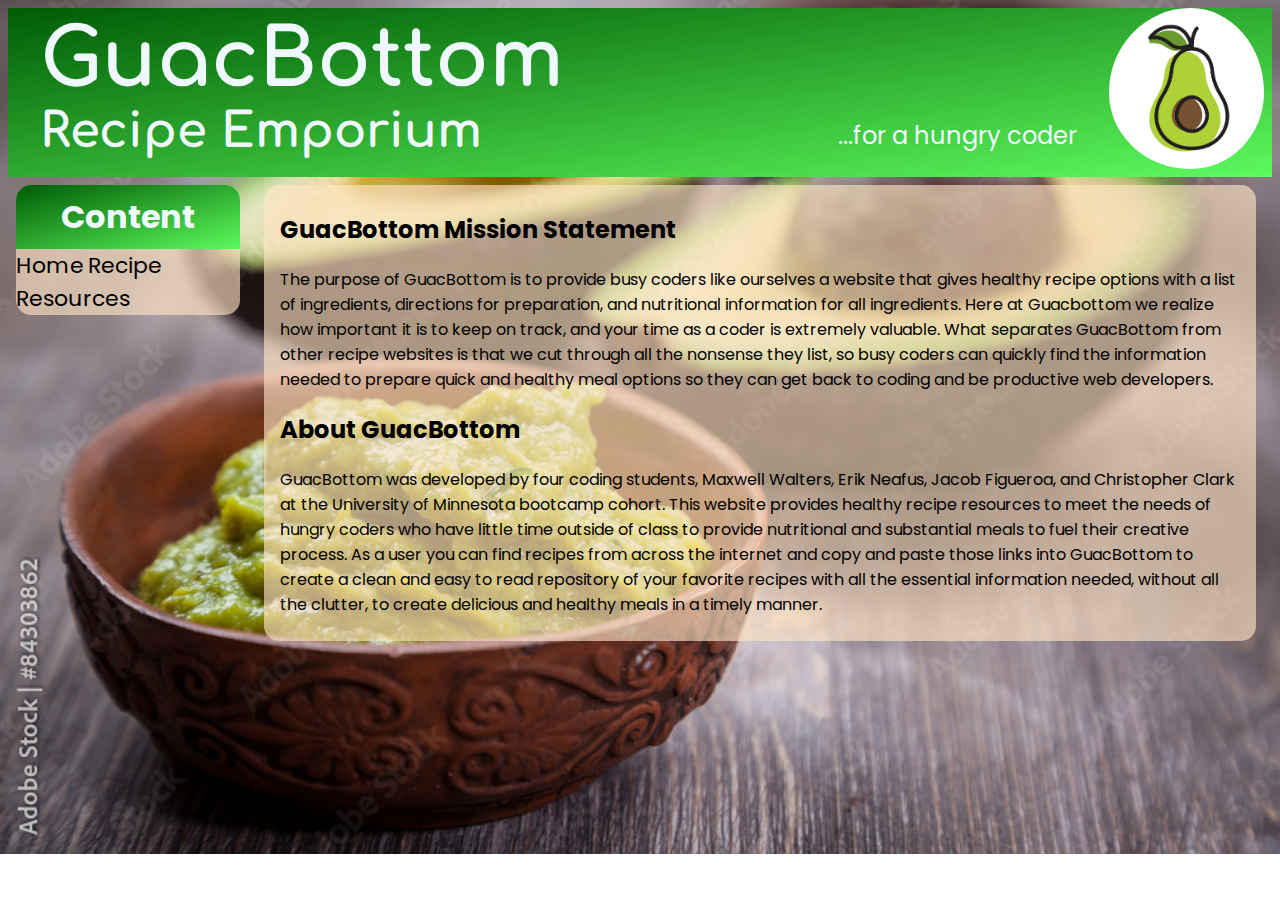
<file: index.html>
<!DOCTYPE html>
<html lang="en">
<head>
  <meta charset="UTF-8">
  <meta http-equiv="X-UA-Compatible" content="IE=edge">
  <meta name="viewport" content="width=device-width, initial-scale=1.0">
  <link href="https://fonts.googleapis.com/css2?family=Comfortaa:wght@700&family=Poppins&display=swap" rel="stylesheet">
  <link href="https://cdn.jsdelivr.net/npm/bootstrap@5.3.0-alpha1/dist/css/bootstrap.min.css" rel="stylesheet" integrity="sha384-GLhlTQ8iRABdZLl6O3oVMWSktQOp6b7In1Zl3/Jr59b6EGGoI1aFkw7cmDA6j6gD" crossorigin="anonymous">
  <link rel="stylesheet" href="./assets/styles/style.css">
  <title>Document</title>
</head>

<body>
  <header>
      <div class="nameDiv">
        <h1 class="name">GuacBottom</h1>
        <h2 class="nameSubtext">Recipe Emporium</h2>
      </div> 
      <div class="subtextImageContainer">
        <p class="subtext">...for a hungry coder</p>
        <img src="./assets/images/avocado-logo.jpg" alt="Image of an avocado">
      </div>  
  </header>
  
  <main class="mainContainer">
    
    <div class="navContainer">
      <div class="row navBar">
        <h3 class="navHeader">Content</h3>
        <a class="link" href="./index.html">Home</a> 
        <a class="link" href="./assets/pages-other/recipe.html">Recipe</a>
        <a class="link" href="./assets/pages-other/resource.html">Resources</a>
      </div>
    </div>  

    <div class="mainTextContainer">
      <div class="missionStatementContainer">
        <h2>GuacBottom Mission Statement</h2>
        <p>The purpose of GuacBottom is to provide busy coders like ourselves a website that gives healthy recipe options with a list of ingredients, directions for preparation, and nutritional information for all ingredients. Here at Guacbottom we realize how important it is to keep on track, and your time as a coder is extremely valuable. What separates GuacBottom from other recipe websites is that we cut through all the nonsense they list, so busy coders can quickly find the information needed to prepare quick and healthy meal options so they can get back to coding and be productive web developers.</p>

        <h2>About GuacBottom</h2>
        <p>GuacBottom was developed by four coding students, Maxwell Walters, Erik Neafus, Jacob Figueroa, and Christopher Clark at the University of Minnesota bootcamp cohort. This website provides healthy recipe resources to meet the needs of hungry coders who have little time outside of class to provide nutritional and substantial meals to fuel their creative process. As a user you can find recipes from across the internet and copy and paste those links into GuacBottom to create a clean and easy to read repository of your favorite recipes with all the essential information needed, without all the clutter, to create delicious and healthy meals in a timely manner.
        </p>
        
      </div>
    </div>
  </main>

  <script src="https://code.jquery.com/jquery-3.5.1.min.js"></script>
    <script src="https://cdn.jsdelivr.net/npm/bootstrap@5.3.0-alpha1/dist/js/bootstrap.bundle.min.js" integrity="sha384-w76AqPfDkMBDXo30jS1Sgez6pr3x5MlQ1ZAGC+nuZB+EYdgRZgiwxhTBTkF7CXvN" crossorigin="anonymous"></script>
  <script src="./assets/script/script.js"></script>
</body>
</html>
</file>
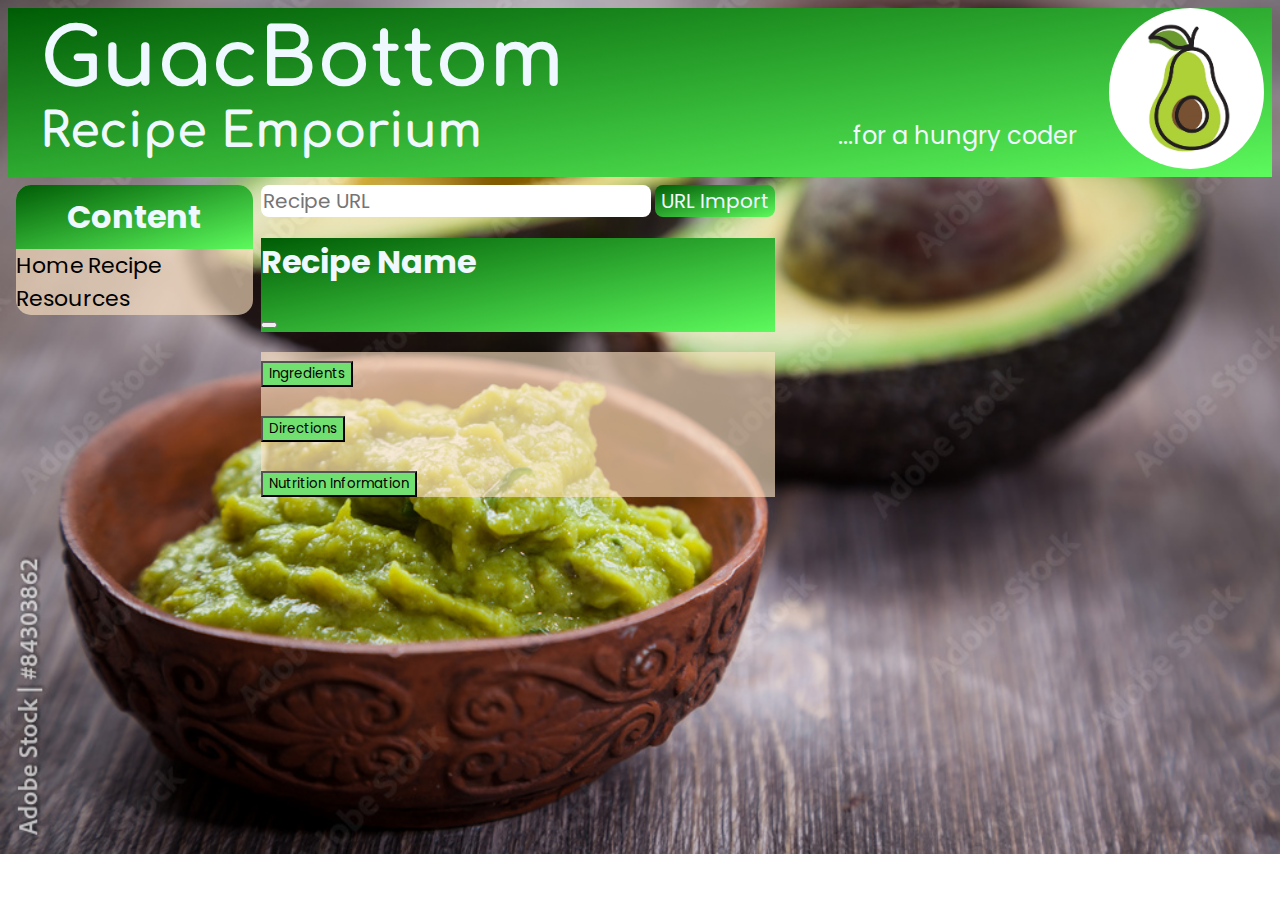
<file: assets/pages-other/recipe.html>
<!DOCTYPE html>
<html lang="en">
<head>
  <meta charset="UTF-8">
  <meta http-equiv="X-UA-Compatible" content="IE=edge">
  <meta name="viewport" content="width=device-width, initial-scale=1.0">
  <link href="https://fonts.googleapis.com/css2?family=Comfortaa:wght@700&family=Poppins&display=swap" rel="stylesheet">
  <link href="https://cdn.jsdelivr.net/npm/bootstrap@5.3.0-alpha1/dist/css/bootstrap.min.css" rel="stylesheet" integrity="sha384-GLhlTQ8iRABdZLl6O3oVMWSktQOp6b7In1Zl3/Jr59b6EGGoI1aFkw7cmDA6j6gD" crossorigin="anonymous">
  <link rel="stylesheet" href="../styles/style.css">
  <title>Document</title>
</head>

<body>
  <header>
      <div class="nameDiv">
        <h1 class="name">GuacBottom</h1>
        <h2 class="nameSubtext">Recipe Emporium</h2>
      </div> 
      <div class="subtextImageContainer">
        <p class="subtext">...for a hungry coder</p>
        <img src="../images/avocado-logo.jpg" alt="Image of an avocado">
      </div>  
  </header>
  
  <main class="mainContainer">
    
    <div class="navContainer">
      <div class="row navBar">
        <h3 class="navHeader">Content</h3>
        <a class="link" href="../../index.html">Home</a>
        <a class="link" href="./recipe.html">Recipe</a>
        <a class="link" href="./resource.html">Resources</a>
      </div>
    </div>  

    
<div class="contentContainer">

  <div class="urlImport">
      <input type="url" id="url-import" placeholder="Recipe URL">
      <button id="url-import-button">URL Import</button>
    </div>

    <div class="card-container row">
      <div id="buttonContainer">
        <button type="button" class="btn btn-primary recipe" data-bs-toggle="modal" data-bs-target="#exampleModal">
          Open Recipe  <!-- Button trigger modal -->
        </button>
      </div>
      
    </div>
  <!-- Modal -->
  <div class="modal fade" id="exampleModal" tabindex="-1" aria-labelledby="exampleModalLabel" aria-hidden="true">
    <div class="modal-dialog">
      <div class="modal-content">
        <div class="modal-header">
          <h1 class="modal-title fs-5" id="exampleModalLabel">Recipe Name</h1>
          <button type="button" class="btn-close" data-bs-dismiss="modal" aria-label="Close"></button>
        </div>
        <div class="modal-body">
              <div class="accordion" id="accordion-body">
                <div class="accordion-item">
                  <h2 class="accordion-header headingOne" id="panelsStayOpen-headingOne">
                    <button class="accordion-button collapsed ingredients" type="button" data-bs-toggle="collapse" data-bs-target="#panelsStayOpen-collapseOne" aria-expanded="false" aria-controls="panelsStayOpen-collapseOne">
                    Ingredients
                    </button>
                  </h2>
                  <div id="panelsStayOpen-collapseOne" class="accordion-collapse collapse" aria-labelledby="panelsStayOpen-headingOne">
                    <ul class="accordion-body-ingredients"></ul>
                  </div>
                </div>
                <div class="accordion-item">
                  <h2 class="accordion-header" id="panelsStayOpen-headingTwo">
                    <button class="accordion-button collapsed directions" type="button" data-bs-toggle="collapse" data-bs-target="#panelsStayOpen-collapseTwo" aria-expanded="false" aria-controls="panelsStayOpen-collapseTwo">
                    Directions
                    </button>
                  </h2>
                  <div id="panelsStayOpen-collapseTwo" class="accordion-collapse collapse" aria-labelledby="panelsStayOpen-headingTwo">
                    <ol class="accordion-body-directions">
                    </ol>
                  </div>
                </div>
                <div class="accordion-item">
                  <h2 class="accordion-header headingThree" id="panelsStayOpen-headingThree">
                    <button class="accordion-button collapsed ingredients" type="button" data-bs-toggle="collapse" data-bs-target="#panelsStayOpen-collapseThree" aria-expanded="false" aria-controls="panelsStayOpen-collapseThree">
                    Nutrition Information
                    </button>
                  </h2>
                  <div id="panelsStayOpen-collapseThree" class="accordion-collapse collapse" aria-labelledby="panelsStayOpen-headingThree">
                    <ul class="accordion-body-nutrients"></ul>
                  </div>
                </div>
          </div>
        </div>
        </div>
      </div>
    </div>
  </div>
</div>


<!-- =======================card with accordion============================ -->
    <!-- <div class="card" style="width: 18rem;">
      <img src="..." class="card-img-top" alt="...">
      <div class="card-body">
        <h5 class="card-title" id="recipeName">Card title</h5>
        <div class="accordion" id="accordion-body">
          <div class="accordion-item">
            <h2 class="accordion-header headingOne" id="panelsStayOpen-headingOne">
              <button class="accordion-button collapsed" type="button" data-bs-toggle="collapse" data-bs-target="#panelsStayOpen-collapseOne" aria-expanded="false" aria-controls="panelsStayOpen-collapseOne">
              Ingredients
              </button>
            </h2>
            <div id="panelsStayOpen-collapseOne" class="accordion-collapse collapse" aria-labelledby="panelsStayOpen-headingOne">
              <div class="accordion-body">
              ...
              </div>
            </div>
          </div>
          <div class="accordion-item">
            <h2 class="accordion-header" id="panelsStayOpen-headingTwo">
              <button class="accordion-button collapsed" type="button" data-bs-toggle="collapse" data-bs-target="#panelsStayOpen-collapseTwo" aria-expanded="false" aria-controls="panelsStayOpen-collapseTwo">
              Directions
              </button>
            </h2>
            <div id="panelsStayOpen-collapseTwo" class="accordion-collapse collapse" aria-labelledby="panelsStayOpen-headingTwo">
              <div class="accordion-body">
              ...
              </div>
            </div>
          </div>
        <p class="card-text">Yield</p>
      </div>
      <div class="card-body">
        <button class="btn nutrients">Get Nutrients</button>
      </div>
    </div>


      
    </div>
  </div> -->
</main>

  <script src="https://code.jquery.com/jquery-3.5.1.min.js"></script>
    <script src="https://cdn.jsdelivr.net/npm/bootstrap@5.3.0-alpha1/dist/js/bootstrap.bundle.min.js" integrity="sha384-w76AqPfDkMBDXo30jS1Sgez6pr3x5MlQ1ZAGC+nuZB+EYdgRZgiwxhTBTkF7CXvN" crossorigin="anonymous"></script>
  <script src="../script/script.js"></script>
</body>
</html>
</file>
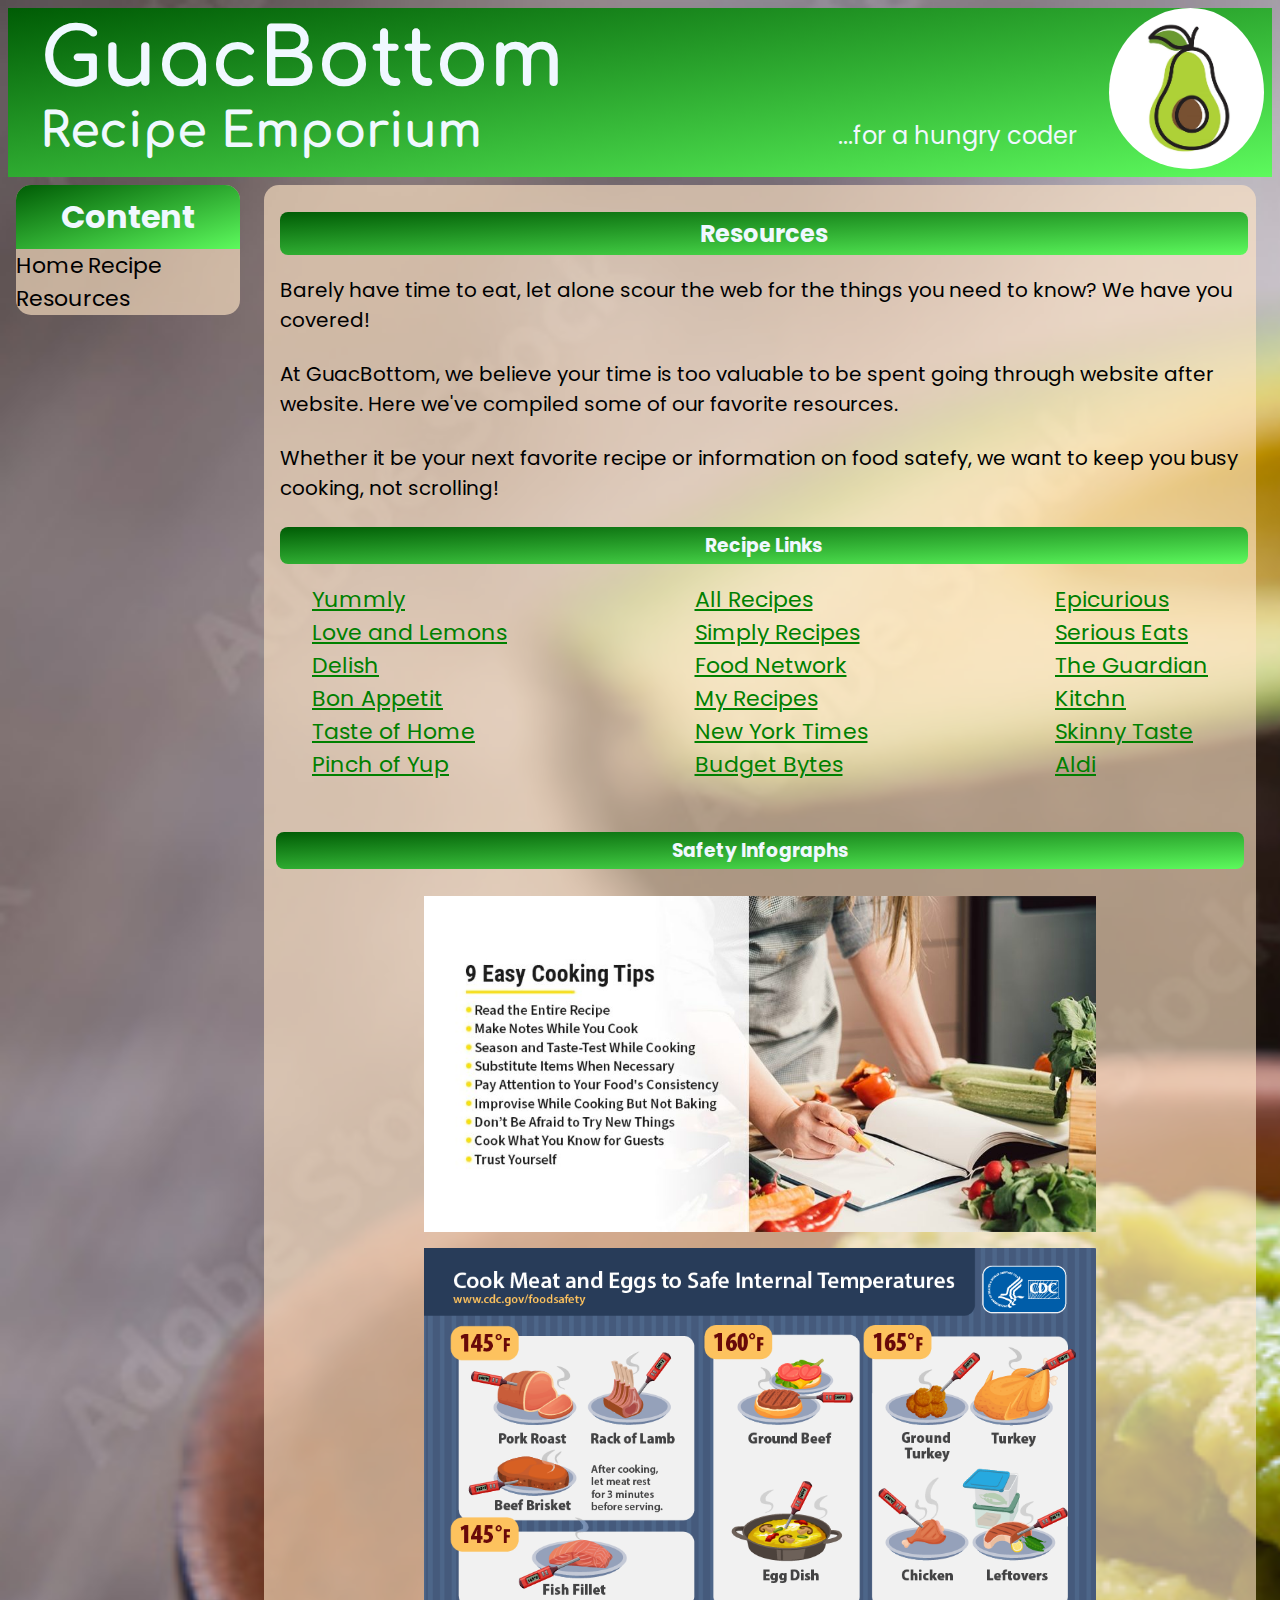
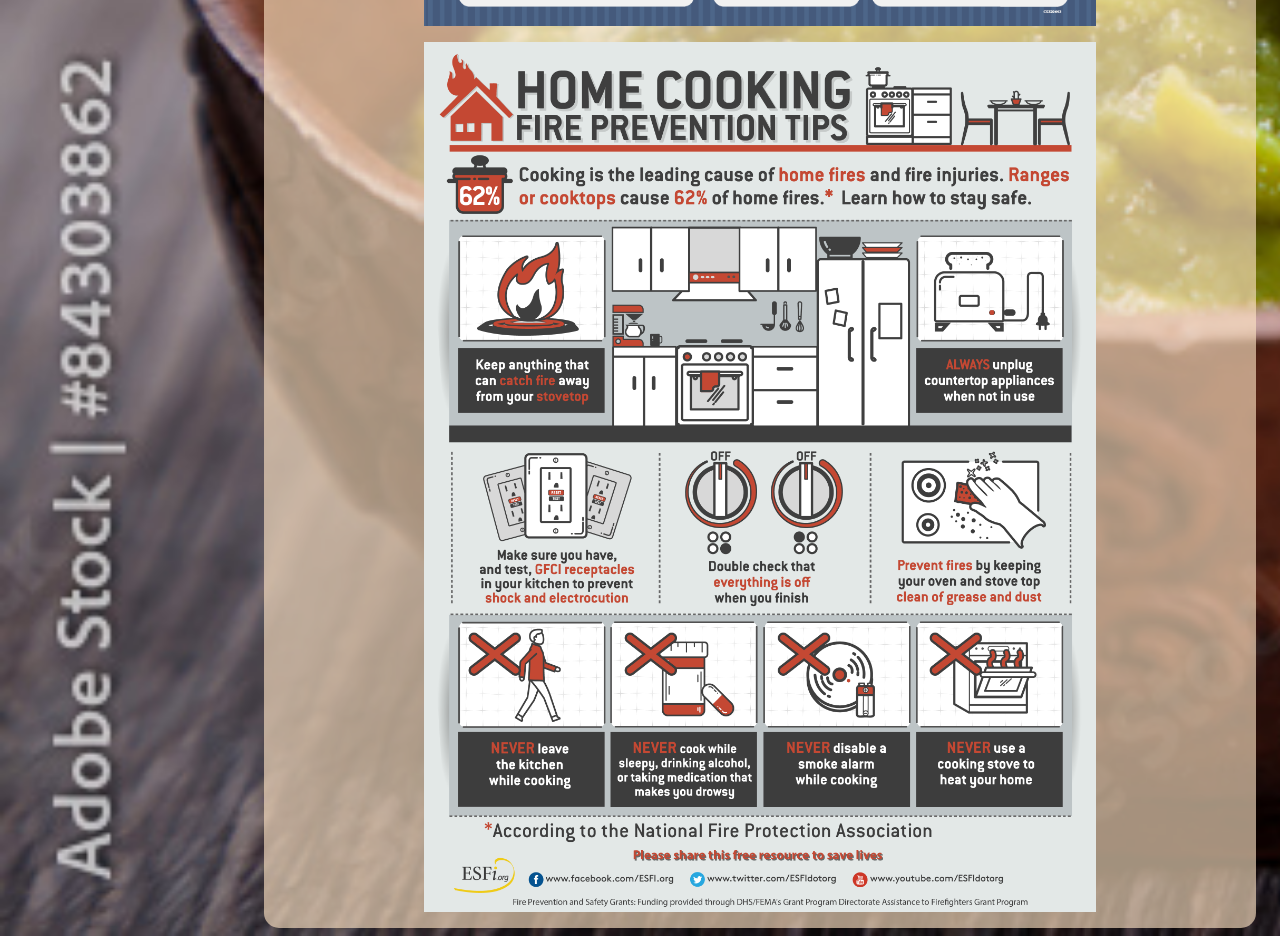
<file: assets/pages-other/resource.html>
<!DOCTYPE html>
<html lang="en">
<head>
  <meta charset="UTF-8">
  <meta http-equiv="X-UA-Compatible" content="IE=edge">
  <meta name="viewport" content="width=device-width, initial-scale=1.0">
  <link href="https://fonts.googleapis.com/css2?family=Comfortaa:wght@700&family=Poppins&display=swap" rel="stylesheet">
  <link href="https://cdn.jsdelivr.net/npm/bootstrap@5.3.0-alpha1/dist/css/bootstrap.min.css" rel="stylesheet" integrity="sha384-GLhlTQ8iRABdZLl6O3oVMWSktQOp6b7In1Zl3/Jr59b6EGGoI1aFkw7cmDA6j6gD" crossorigin="anonymous">
  <link rel="stylesheet" href="../styles/style.css">
  <title>Document</title>
</head>

<body>
  <header>
      <div class="nameDiv">
        <h1 class="name">GuacBottom</h1>
        <h2 class="nameSubtext">Recipe Emporium</h2>
      </div> 
      <div class="subtextImageContainer">
        <p class="subtext">...for a hungry coder</p>
        <img src="../images/avocado-logo.jpg" alt="Image of an avocado">
      </div>  
  </header>
  
  <main class="mainContainer">
    
    <div class="navContainer">
      <div class="row navBar">
        <h3 class="navHeader">Content</h3>
        <a class="link" href="../../index.html">Home</a>
        <a class="link" href="../pages-other/recipe.html">Recipe</a>
        <a class="link" href="../pages-other/resource.html">Resources</a>
      </div>
    </div>  

    <div class="mainTextContainer">
      <div>
        <h2 class="rHeader">Resources</h2>
        <p class="rText center">Barely have time to eat, let alone scour the web for the things you need to know? We have you covered!</p>
        <p class="rText">At GuacBottom, we believe your time is too valuable to be spent going through website after website. Here we've compiled some of our favorite resources.</p>
        <p class="rText">Whether it be your next favorite recipe or information on food satefy, we want to keep you busy cooking, not scrolling!</p>
      </div>

      <div class="normalSize">
        <h3 class="rHeader">Recipe Links</h3>
        <div class="recipeContainer">
          <div class="recipeRow">
            <div class="recipeCol">
              <a href="https://www.yummly.com" target="_blank" class="links">Yummly</a>
              <a href="https://www.loveandlemons.com/recipes/" target="_blank" class="links">Love and Lemons</a>
              <a href="https://www.delish.com/cooking/recipe-ideas/" target="_blank" class="links">Delish</a>
              <a href="https://www.bonappetit.com/recipes" target="_blank" class="links">Bon Appetit</a>
              <a href="https://www.tasteofhome.com/recipes/" target="_blank" class="links">Taste of Home</a>
              <a href="https://pinchofyum.com/recipes" target="_blank" class="links">Pinch of Yup</a>
            </div>

            <div class="recipeCol">
              <a href="https://www.allrecipes.com/recipes/" target="_blank" class="links">All Recipes</a>
              <a href="https://www.simplyrecipes.com/" target="_blank" class="links">Simply Recipes</a>
              <a href="https://www.foodnetwork.com/recipes" target="_blank" class="links">Food Network</a>
              <a href="https://www.myrecipes.com/" target="_blank" class="links">My Recipes</a>
              <a href="https://www.nytimes.com/2022/12/14/dining/most-popular-recipes.html" target="_blank" class="links">New York Times</a>
              <a href="https://www.budgetbytes.com/category/recipes/" target="_blank" class="links">Budget Bytes</a>
            </div>

            <div class="recipeCol">
              <a href="https://www.epicurious.com/" target="_blank" class="links">Epicurious</a>
              <a href="https://www.seriouseats.com/all-recipes-5117985" target="_blank" class="links">Serious Eats</a>
              <a href="https://www.theguardian.com/tone/recipes" target="_blank" class="links">The Guardian</a>
              <a href="https://www.thekitchn.com/best-recipes-january-2023-23490281" target="_blank" class="links">Kitchn</a>
              <a href="https://www.skinnytaste.com/recipes/" target="_blank" class="links">Skinny Taste</a>
              <a href="https://www.aldi.us/en/recipes/" target="_blank" class="links">Aldi</a>
            </div>
          </div>
        </div>
      </div>




      <div class="mediaSize">
        <h3 class="rHeader">Recipe Links</h3>
        <div class="recipeContainer">
          <div class="recipeRow row">
              <a href="https://www.yummly.com" target="_blank" class="links col-4">Yummly</a>
              <a href="https://www.loveandlemons.com/recipes/" target="_blank" class="links col-4">Love and Lemons</a>
              <a href="https://www.delish.com/cooking/recipe-ideas/" target="_blank" class="links col-4">Delish</a>
              <a href="https://www.bonappetit.com/recipes" target="_blank" class="links col-4">Bon Appetit</a>
              <a href="https://www.tasteofhome.com/recipes/" target="_blank" class="links col-4">Taste of Home</a>
              <a href="https://pinchofyum.com/recipes" target="_blank" class="links col-4">Pinch of Yup</a>
              <a href="https://www.allrecipes.com/recipes/" target="_blank" class="links col-4">All Recipes</a>
              <a href="https://www.simplyrecipes.com/" target="_blank" class="links col-4">Simply Recipes</a>
              <a href="https://www.foodnetwork.com/recipes" target="_blank" class="links col-4">Food Network</a>
              <a href="https://www.myrecipes.com/" target="_blank" class="links col-4">My Recipes</a>
              <a href="https://www.nytimes.com/2022/12/14/dining/most-popular-recipes.html" target="_blank" class="links col-4">New York Times</a>
              <a href="https://www.budgetbytes.com/category/recipes/" target="_blank" class="links col-4">Budget Bytes</a>
              <a href="https://www.epicurious.com/" target="_blank" class="links col-4">Epicurious</a>
              <a href="https://www.seriouseats.com/all-recipes-5117985" target="_blank" class="links col-4">Serious Eats</a>
              <a href="https://www.theguardian.com/tone/recipes" target="_blank" class="links col-4">The Guardian</a>
              <a href="https://www.thekitchn.com/best-recipes-january-2023-23490281" target="_blank" class="links col-4">Kitchn</a>
              <a href="https://www.skinnytaste.com/recipes/" target="_blank" class="links col-4">Skinny Taste</a>
              <a href="https://www.aldi.us/en/recipes/" target="_blank" class="links col-4">Aldi</a>
          </div>
        </div>
      </div>






      <div class="imageContainer">
        <h3 class="rHeader">Safety Infographs</h3>
        <img src="../images/9EasyTips.jpg" alt="9 easy home cooking tips" class="image"/>
        <img src="../images/MeatTemp_web2_985x554.png" alt="Infograph of meat cooking temperatures" class="image"/>
        <img src="../images/HomeFire.png" alt="Home fire prevention cooking tips" class="image"/>
      </div>
    </div>
  </main>

  <script src="https://code.jquery.com/jquery-3.5.1.min.js"></script>
    <script src="https://cdn.jsdelivr.net/npm/bootstrap@5.3.0-alpha1/dist/js/bootstrap.bundle.min.js" integrity="sha384-w76AqPfDkMBDXo30jS1Sgez6pr3x5MlQ1ZAGC+nuZB+EYdgRZgiwxhTBTkF7CXvN" crossorigin="anonymous"></script>
  <script src="../script/script.js"></script>
</body>
</html>
</file>
<file: assets/styles/style.css>
:root{
  --white: aliceblue;
  --black: color: rgb(68, 68, 68);
  --gradient: linear-gradient(to bottom right, rgb(0, 92, 5), rgb(93, 250, 93));
  --bisque: rgba(255, 228, 196, 0.637);
  --modalbg: rgb(113, 224, 113);
}

*{
  font-family: 'Poppins', sans-serif;
}

body{
  background-image: url("../../assets/images/bowlofguac.jpg");
  background-repeat: no-repeat;
  background-size: cover;
}


/* Header */

header {
  background-image: var(--gradient);
  color: var(--white);
  display: flex;
  justify-content: space-between;
  margin-bottom: 0.5rem;
  border-bottom: 1px solid var(--black);
}

.nameDiv{
  padding: 0.5rem 2rem;
}

.name, .nameSubtext{
  font-family: 'Comfortaa', cursive;
  color: var(--white);
  margin: 0;
}

.name{
  font-size: 5rem;
}
.nameSubtext{
  font-size: 3rem;
}

header img{
  width: 155px;
  border-radius: 50%;
  padding-right: 0.5rem;
  padding-bottom: 0.5rem;
}

.subtext{
  color: var(--white);
  font-size: 1.5rem;
  padding-right: 2rem;
}

.subtextImageContainer{
  display: flex;
  align-items: end;
}

/* main container */

.mainContainer{
  display: flex;
}


/* nav bar */

.navContainer{
  width: 20%;
}

.navBar{
  background-color: var(--bisque);
  border: 1px solid var(--black);
  border-radius: 15px;
  margin: 0 0.5rem;
  padding: 0;
}

.navHeader{
  background-image: var(--gradient);
  color: var(--white);
  border-top-right-radius: 15px;
  border-top-left-radius: 15px;
  text-align: center;
  font-size: 2rem;
  padding: 0.5rem;
  margin: 0;
}

.link{
  color:var(--black);
  text-decoration: none;
  font-size: 22px;
}
.link:hover{
  font-size: 26px;
}

/* main text */

.mainTextContainer{
  background-color: var(--bisque);
  width: 80%;
  padding: 0.5rem 1rem;
  border-radius: 15px;
  margin: 0 1rem;
}

.missionStatementContainer{
  color:var(--black);
}


/* Recipe Page */

#url-import{
  font-size: 1.25rem;
  border-radius: 8px;
  border: 1px solid var(--black);
}

#url-import-button{
  background-image: var(--gradient);
  color: var(--white);
  font-size: 1.25rem;
  border: 1px solid var(--black);
  border-radius: 8px;
}

#buttonContainer{
  display: flex;
  flex-direction: column;
}

.btn{
  background-color: var(--bisque);
  color: var(--black);
  border: 1px solid var(--black);
  border-radius: 8px;
  margin: 0.25rem 0;
  font-size: 1.25rem;
  box-shadow: 0;
}
.btn:hover{
  background-image: var(--gradient) !important;
  background-color: var(--gradient);
  color: var(--white);
  border: 0;
}


/* Modal */

.modal-body{
  background-color: var(--bisque);
}

.modal-header{
  background-image: var(--gradient);
  color: var(--white);
}

.accordion-button{
  background-color: var(--modalbg);
  color:var(--black);
}
.accordion-button:active{
  background-color: var(--modalbg);
  color:var(--black);
}
.accordion-button:focus{
  background-color: var(--modalbg);
  box-shadow: none;
  color: var(--black);
  border: 0;
}

.btn-secondary{
  margin-left: 0.5rem;
}


/* Resources Page */

.rHeader{
  background-image: var(--gradient);
  color: var(--white);
  text-align: center;
  width: 100%;
  border-radius: 8px;
  padding: 0.25rem
}

.mediaSize{
  display: none;
}

.rText{
  font-size: 1.25rem;
  margin-bottom: 1.5rem;
}

.recipeRow{
  display: flex;
  justify-content: space-between;
  margin-bottom: 2rem;
}

.recipeCol{
  display: flex;
  flex-direction: column;
  padding: 0 2rem;
}

.links{
  color: green;
  font-size: 22px;
}
.links:hover{
  color: var(--modalbg);
}


.imageContainer{
  display:flex;
  flex-direction: column;
  align-items: center;
}

.image{
  width: 70%;
  height: auto;
  margin: 0.5rem;
}






/* Media Query */

@media screen and (max-width: 480px){
  .nameDiv{
    display: flex;
    flex-direction: column;
    justify-content: center;
    padding: 0;
    margin-left: 1.5rem;
  }

  .name, .nameSubtext{
    font-size: 1.5rem;
  }

  .subtextImageContainer{
    display: flex;
    align-items: center;
  }

  .subtext{
    display: none;
  }

  header img{
    width: 70px;
    padding: 0.25rem;
  }

  /* Nav Section */

  .mainContainer{
    display: flex;
    flex-direction: column;
  }

  .navContainer{
    width: auto;
    margin-bottom: 0.5rem;
  }

  /* Main Section */

  .mainTextContainer{
    width: auto;
    padding: 0.5rem;
    border-radius: 15px;
    margin: 0 0.5rem;
  }

  .missionStatementContainer{
    width: 100%;
  }

  .missionStatementContainer h2{
    background-image: var(--gradient);
    color: var(--white);
    text-align: center;
    border-radius: 8px;
  }

  /* Recipe */

  .urlImport{
    display: flex;
    justify-content: center;
    margin: 0.5rem;
  }

  #url-import{
    width: 71%;
  }

  #url-import-button{
    margin-left: 0.5rem;
  }

  .btn{
    margin: 0.25rem 0.5rem;
  }

  /* Resources */

  .mediaSize{
    display: inline;
  }

  .image{
    width: 98%;
  }

  .normalSize{
    display: none;
  }

  .links{
    margin-bottom: 1rem;
    color: green;
    padding: 0 0.5rem;
    text-decoration: underline;
  }
}
</file>
